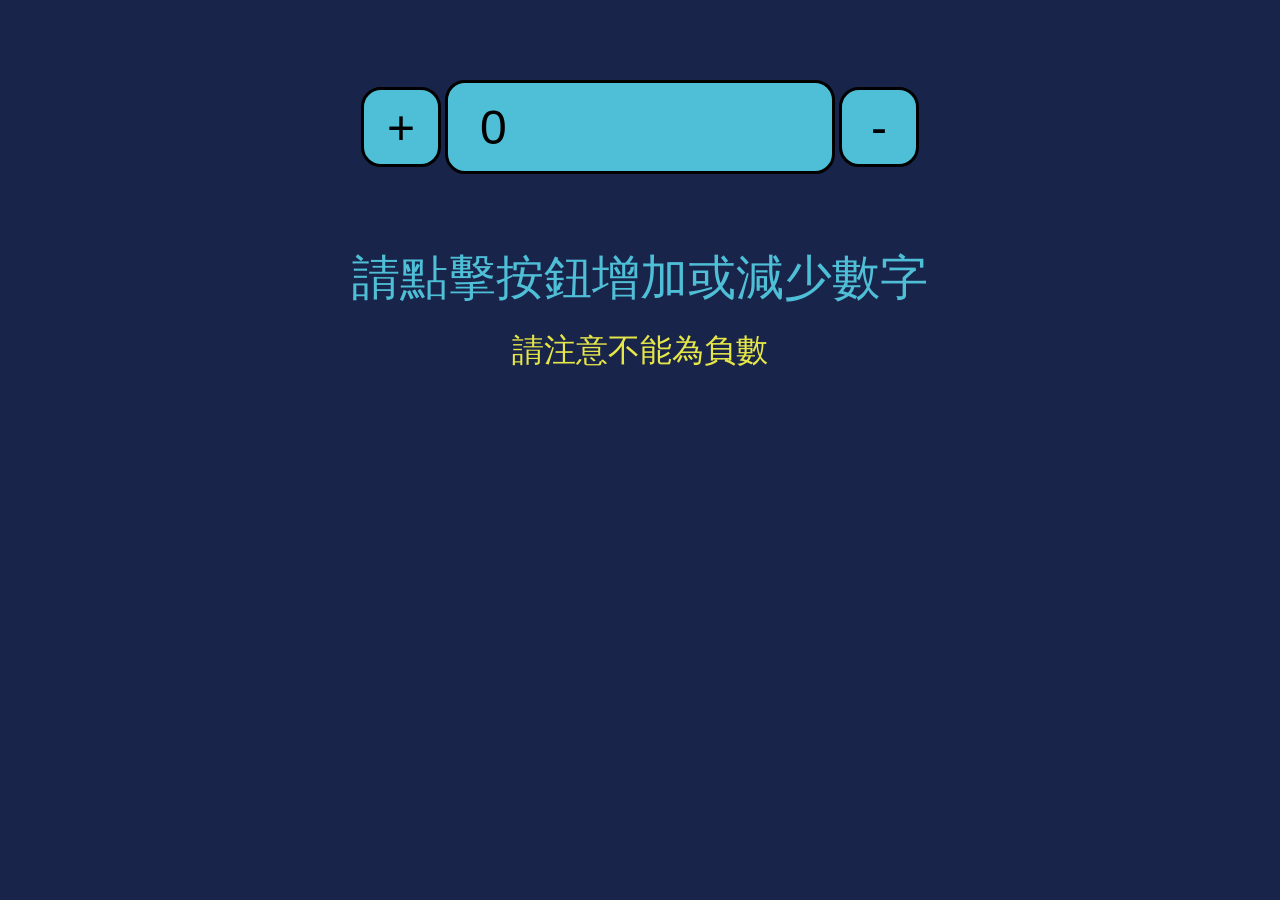
<file: 003-addition-and-subtraction-calculator.html>
<!-- 五倍紅寶石練習題 -->
<!DOCTYPE html>
<!-- 台灣中文 -->
<html lang="zh-Hant">
<head>
    <meta charset="UTF-8">
    <meta name="viewport" content="width=device-width, initial-scale=1.0">
    <!-- 網頁標籤上的icon -->
    <link rel="shortcut icon" href="" type="image/x-icon"/>
    <!--重置css設定 -->
    <link rel="stylesheet" href="CSS/reset.css"/>
    <!-- 新增css -->
    <link rel="stylesheet" href="CSS/003-style.css"/>
    <!-- 標籤名稱 -->
    <title>003-addition-and-subtraction-calculator</title>
</head>
<body>
    <form action="" class="form-area">
        <input type="button" value="+" class="btn btn-addition">
        <input type="number" value="0" class="content">
        <input type="button" value="-" class="btn btn-subtrastion">
    </form>
    <h1>請點擊按鈕增加或減少數字</h1>
    <h2>請注意不能為負數</h2>
    <script src="JavaScript/003-interactive.js"></script>
</body>
</html>
</file>
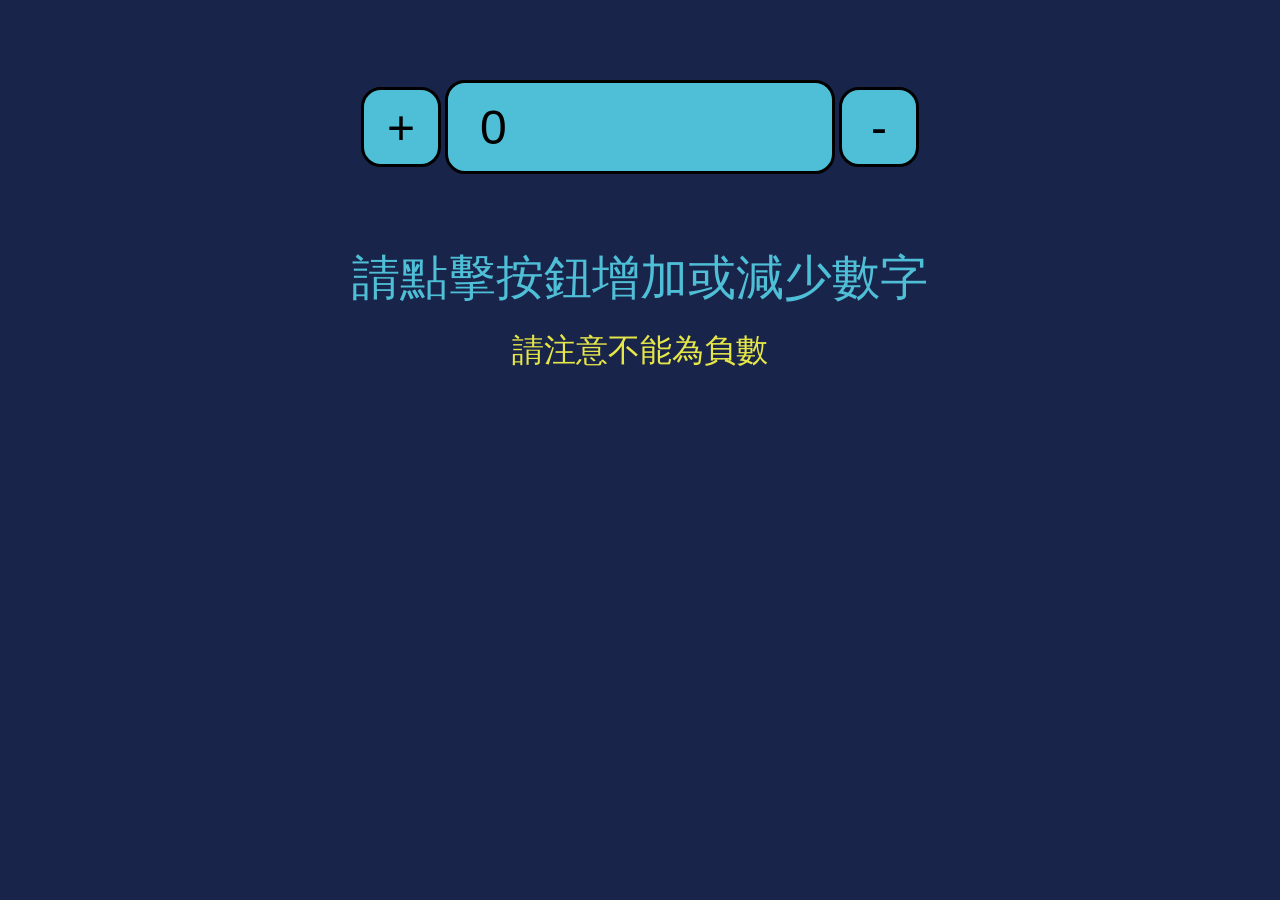
<file: 003-shopping-cart-counter.html>
<!DOCTYPE html>
<!-- 台灣中文 -->
<html lang="zh-Hant">
<head>
    <meta charset="UTF-8">
    <meta name="viewport" content="width=device-width, initial-scale=1.0">
    <!-- 網頁標籤上的icon -->
    <link rel="shortcut icon" href="" type="image/x-icon"/>
    <!--重置css設定 -->
    <link rel="stylesheet" href="CSS/reset.css"/>
    <!-- 新增css -->
    <link rel="stylesheet" href="CSS/003-style.css"/>
    <!-- 標籤名稱 -->
    <title>003-shopping-cart-counter</title>
</head>
<body>
    <form action="" class="form-area">
        <input type="button" value="+" class="btn btn-addition">
        <input type="number" value="0" class="content" readonly>
        <input type="button" value="-" class="btn btn-subtrastion">
    </form>
    <h1>請點擊按鈕增加或減少數字</h1>
    <h2>請注意不能為負數</h2>
    <script src="JavaScript/003-interactive.js"></script>
</body>
</html>
</file>
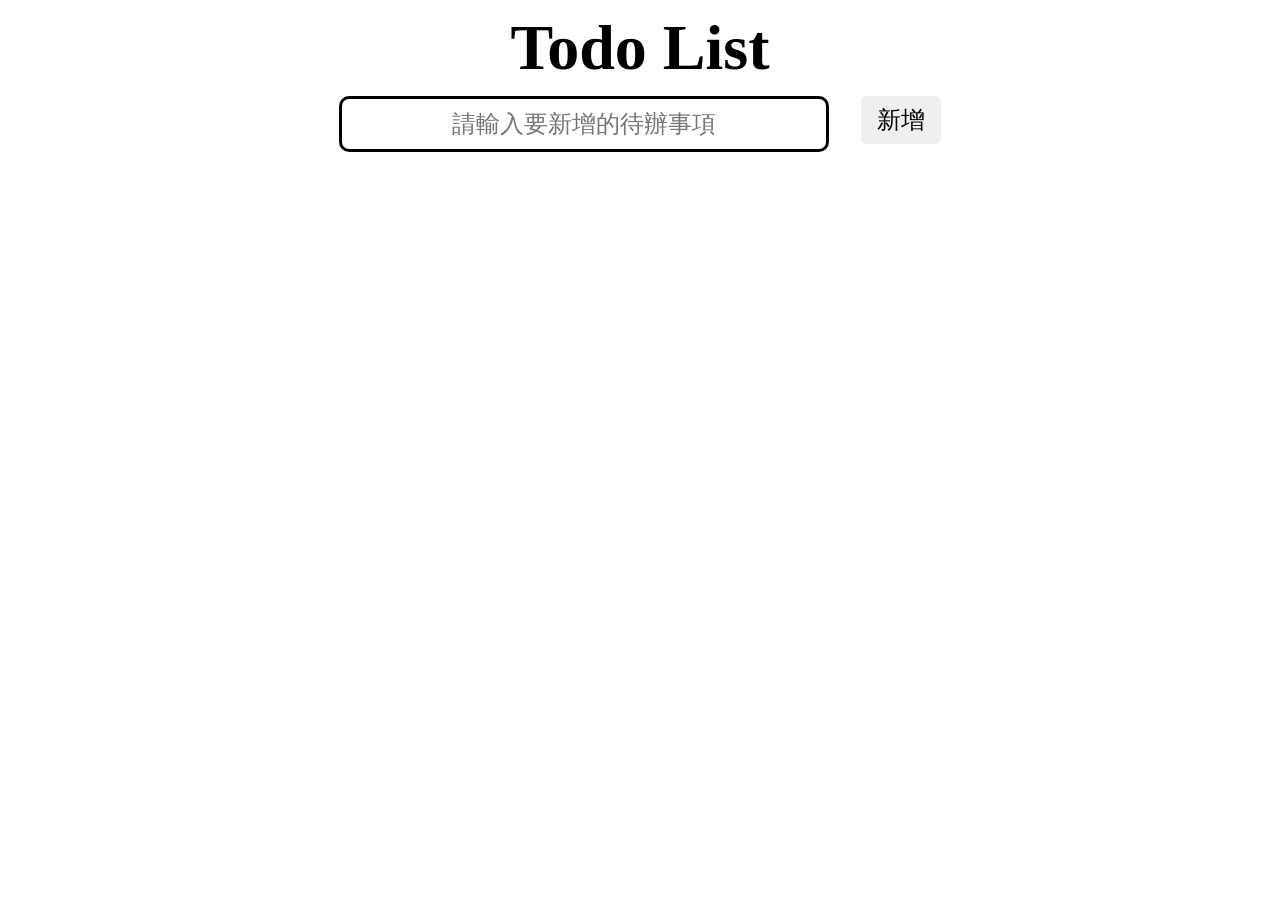
<file: 006-todo-list.html>
<!DOCTYPE html>
<!-- 台灣中文 -->
<html lang="zh-Hant">
<head>
    <meta charset="UTF-8">
    <meta name="viewport" content="width=device-width, initial-scale=1.0">
    <!-- 網頁標籤上的icon -->
    <!-- <link rel="shortcut icon" href="" type="image/x-icon"/> -->
    <!--重置css設定 -->
    <link rel="stylesheet" href="CSS/reset.css"/>
    <!-- 新增css -->
    <link rel="stylesheet" href="CSS/006-style.css"/>
    <!-- 標籤名稱 -->
    <title>006-todo-list</title>
</head>
<body>
    <main class="todo-list-area">
        <h1>Todo List</h1>
        <div class="add-item-area">
            <input type="text" id="addContent" value="" placeholder="請輸入要新增的待辦事項">
            <button class="add-btn">新增</button>
        </div>
        <section>
            <ul class="todo-list">
                <!-- <li class="todo-item">
                    <button class="btn finishBtn">完成</button>
                    <span class="item">待辦事項1</span>
                    <button class="btn closeBtn">清除</button>
                </li>
                <li class="todo-item">
                    <button class="btn finishBtn">完成</button>
                    <span class="item">待辦事項2</span>
                    <button class="btn closeBtn">清除</button>
                </li> -->
            </ul>
        </section>
    </main>
    <script src="JavaScript/006-interactive.js"></script>
</body>
</html>
</file>
<file: CSS/003-style.css>
body{
    background-color: #19244a;
}
.form-area{
    text-align: center;
    margin: 5rem auto;
    padding: 0 5rem;
}
.btn{
    background-color: #4ebfd6;
    width: 5rem;
    height: 5rem;
    border: 3px solid #000;
    border-radius: 20px;
    font-size: 3rem;
}
/* 讓按鈕旁邊的上下鍵消失 */
input[type=number]::-webkit-outer-spin-button,
input[type=number]::-webkit-inner-spin-button {
  -webkit-appearance: none;
  margin: 0;
}
.content{
    background-color: #4ebfd6;
    width: 20rem;
    height: 4.5rem;
    padding: 0.5rem 2rem;
    border: 3px solid #000;
    border-radius: 20px;
    font-size: 3rem;
}
h1{
    color: #4ebfd6;
    font-size: 3rem;
    text-align: center;
}
h2{
    margin: 2rem;
    font-size: 2rem;
    color: #e5e647;
    text-align: center;
}

@media (width <= 720px){
    .content{
        width: 10rem;
    }
}
@media (width <= 600px){
    h1{
        font-size: 2rem;
    }
    h2{
        font-size: 1.5rem;
    }
    .content{
        font-size: 2rem;
    }
    .btn{
    width: 2.5rem;
    height: 2.5rem;
    border-radius: 10px;
    font-size: 2rem;
    }
}
@media (width <= 560px){
    .content{
    height: 2.5rem;
    }
}
@media (width <= 480px){
    .content{
    width: 5rem;
    }
}
@media (width <= 410px){
    .content{
    width: 3rem;
    }
}
@media (width <= 400px){
    h1{
        font-size: 1.5rem;
    }
    h2{
        font-size: 1rem;
    }
}
@media (width <= 370px){
    .content{
        font-size: 1.5;
        width: 2rem;
    }
}
@media (width <= 350px){
    .content{
        width: 1rem;
    }
}
@media (width <= 350px){
    .content{
        padding: 0.5rem 1rem;
    }
}
</file>
<file: CSS/006-style.css>
h1{
    font-size: 4rem;
    font-weight: 800;
    text-align: center;
    margin: 1rem;
}
.add-item-area{
    display: flex;
    flex-direction: row;
    justify-content: center;
}
#addContent{
    height: 3rem;
    width: 30rem;
    font-size: 1.5rem;
    border: 3px solid #000;
    border-radius: 10px;
    color: #5e5c5c;
    text-align: center;
    margin-right: 2rem;
}
.add-btn{
    border-color: #d3d3d3;
    height: 3rem;
    width: 5rem;
    border: 0;
    border-radius: 5px;
    font-size: 1.5rem;
    cursor: pointer;
}
.add-btn:hover{
    background-color: #3b3b3b;
    color: #fff;
    transition: all 0.2s;
}
.todo-list{
    display: flex;
    flex-direction: column;
    align-items: center;
    margin-top: 1.5rem;
}
.todo-item{
    display: flex;
    flex-direction: row;
    justify-content: center;
    align-items: center;
    margin: 0.5rem;
}
.btn{
    height: 2rem;
    width: 3rem;
    font-size: 1rem;
    margin: 0.5rem;
    border: 0;
    border-radius: 5px;
    cursor: pointer;
}
.finishBtn{
    background-color: #356a90;
    color: #fff;
    width: 4rem;
}
.finishBtn:hover{
    background-color: #014779;
    height: 2.5rem;
    width: 4.5rem;
    font-size: 1.2rem;
    transition: all 0.2s;
}
.item{
    font-size: 1.5rem;
    background-color: #fff386;
    padding: 1rem 5rem;
    border-radius: 10px;
}
.finished{
    font-size: 1.5rem;
    background-color: #9e9971;
    padding: 1rem 5rem;
    border-radius: 10px;
}
.editBtn{
    background-color: #d3d3d3;
    color: #000;
}
.editBtn:hover{
    background-color: #3b3b3b;
    color: #fff;
    height: 2.5rem;
    width: 3.5rem;
    font-size: 1.2rem;
    transition: all 0.2s;
}
.closeBtn{
    background-color: #fe5757;
    color: #fff;
}
.closeBtn:hover{
    background-color: #ff0000;
    height: 2.5rem;
    width: 3.5rem;
    font-size: 1.2rem;
    transition: all 0.2s;
}
</file>
